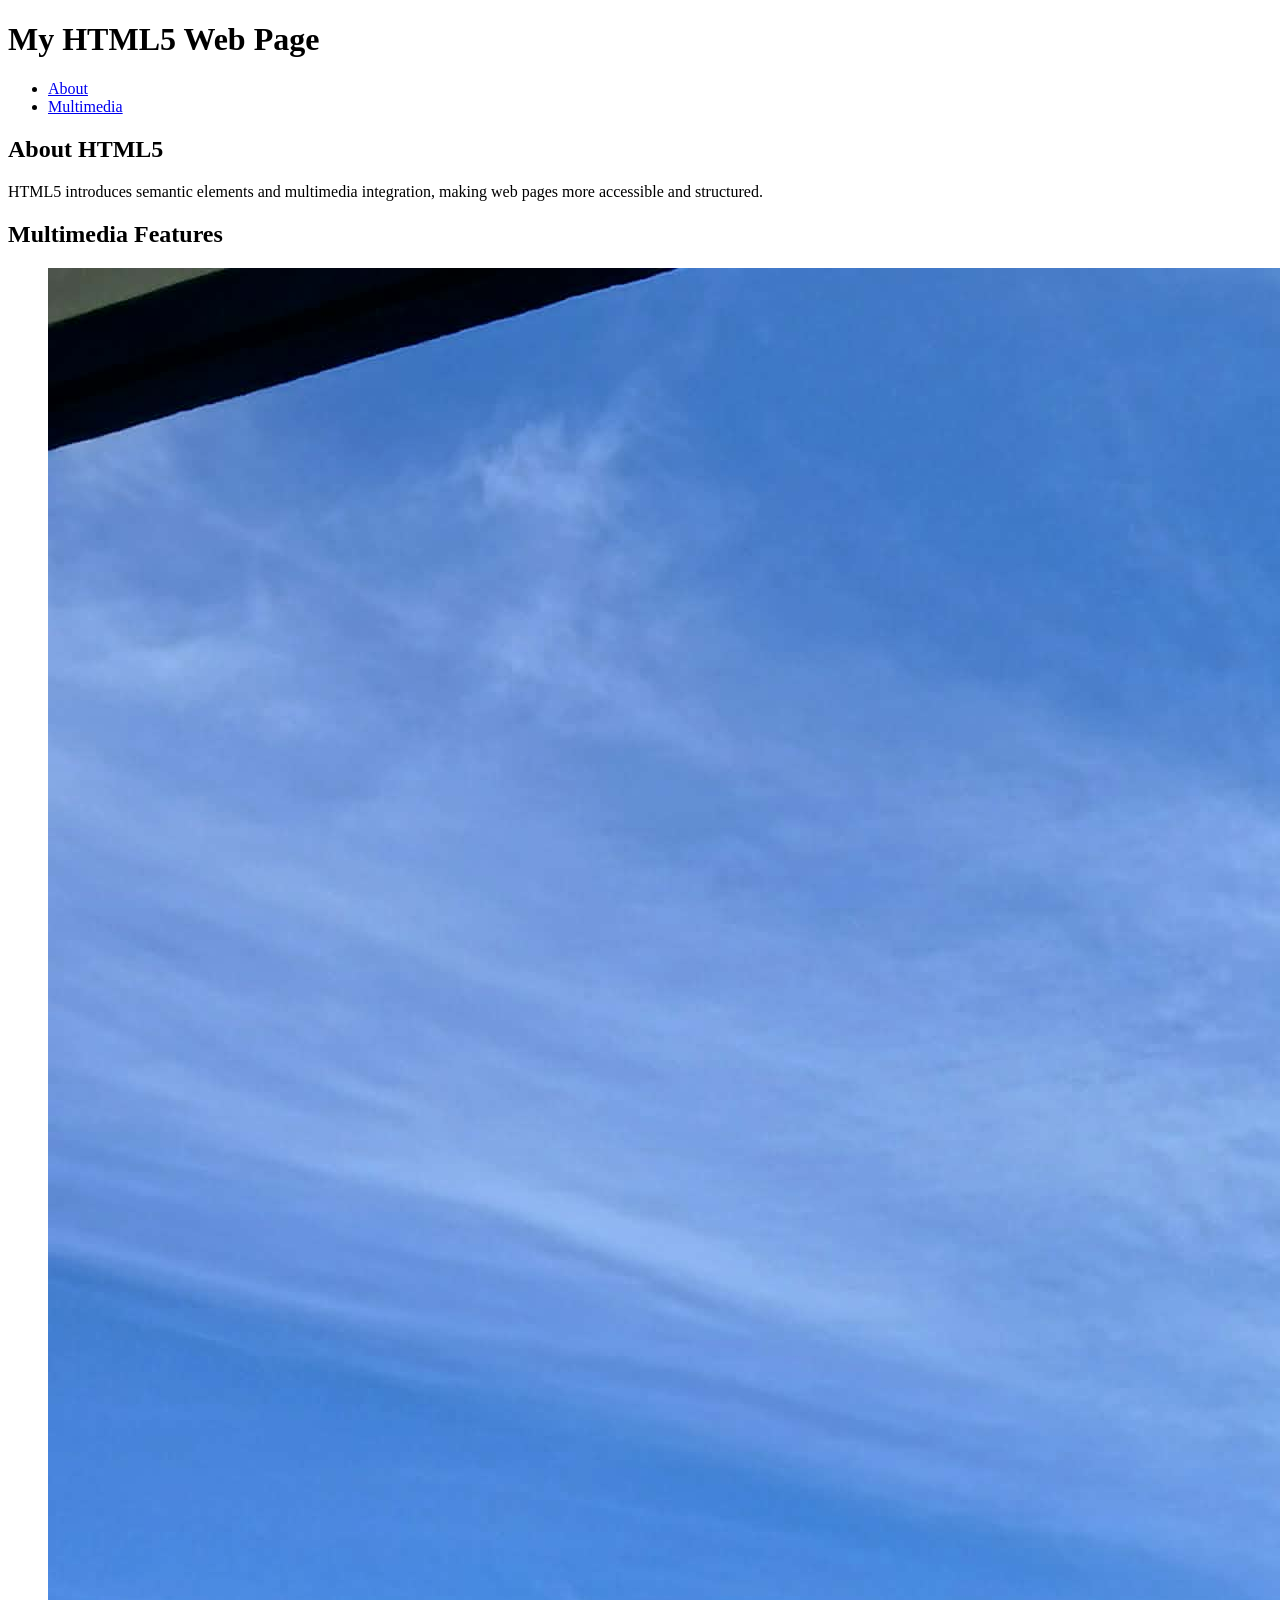
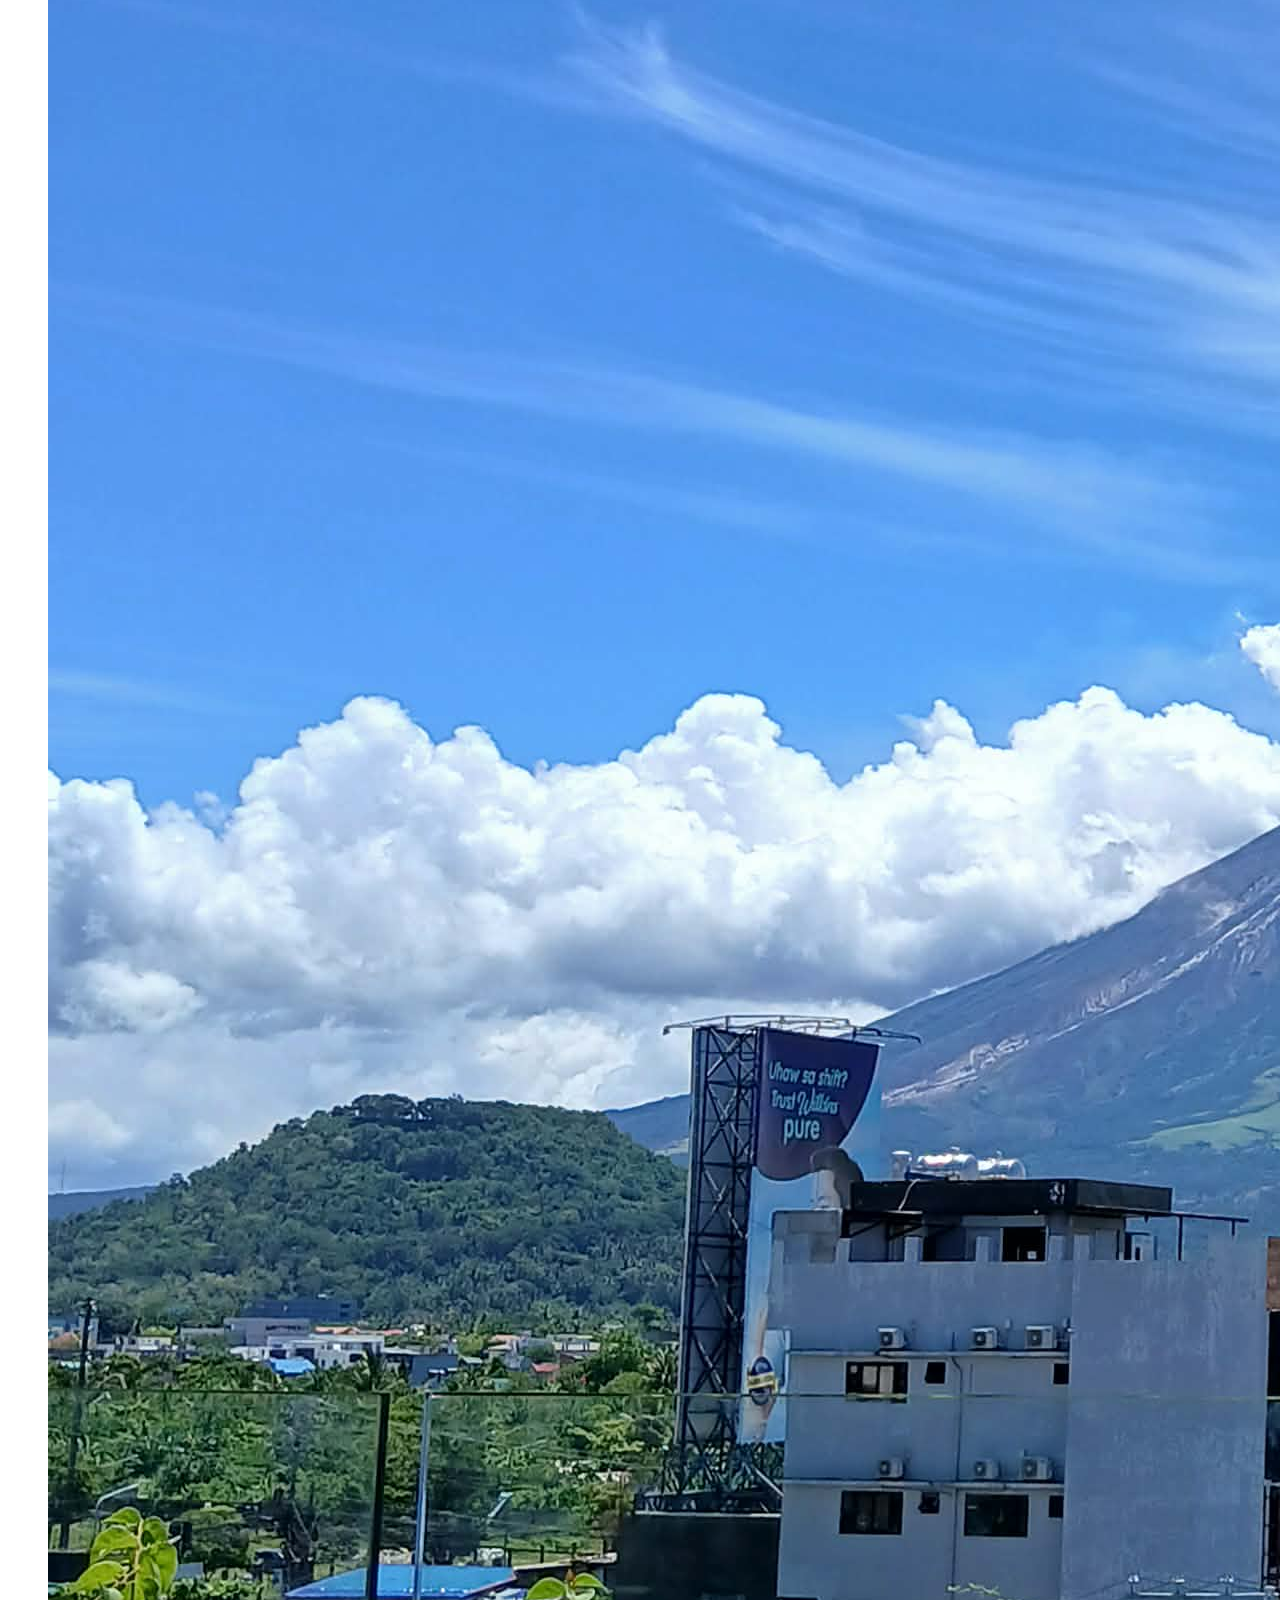
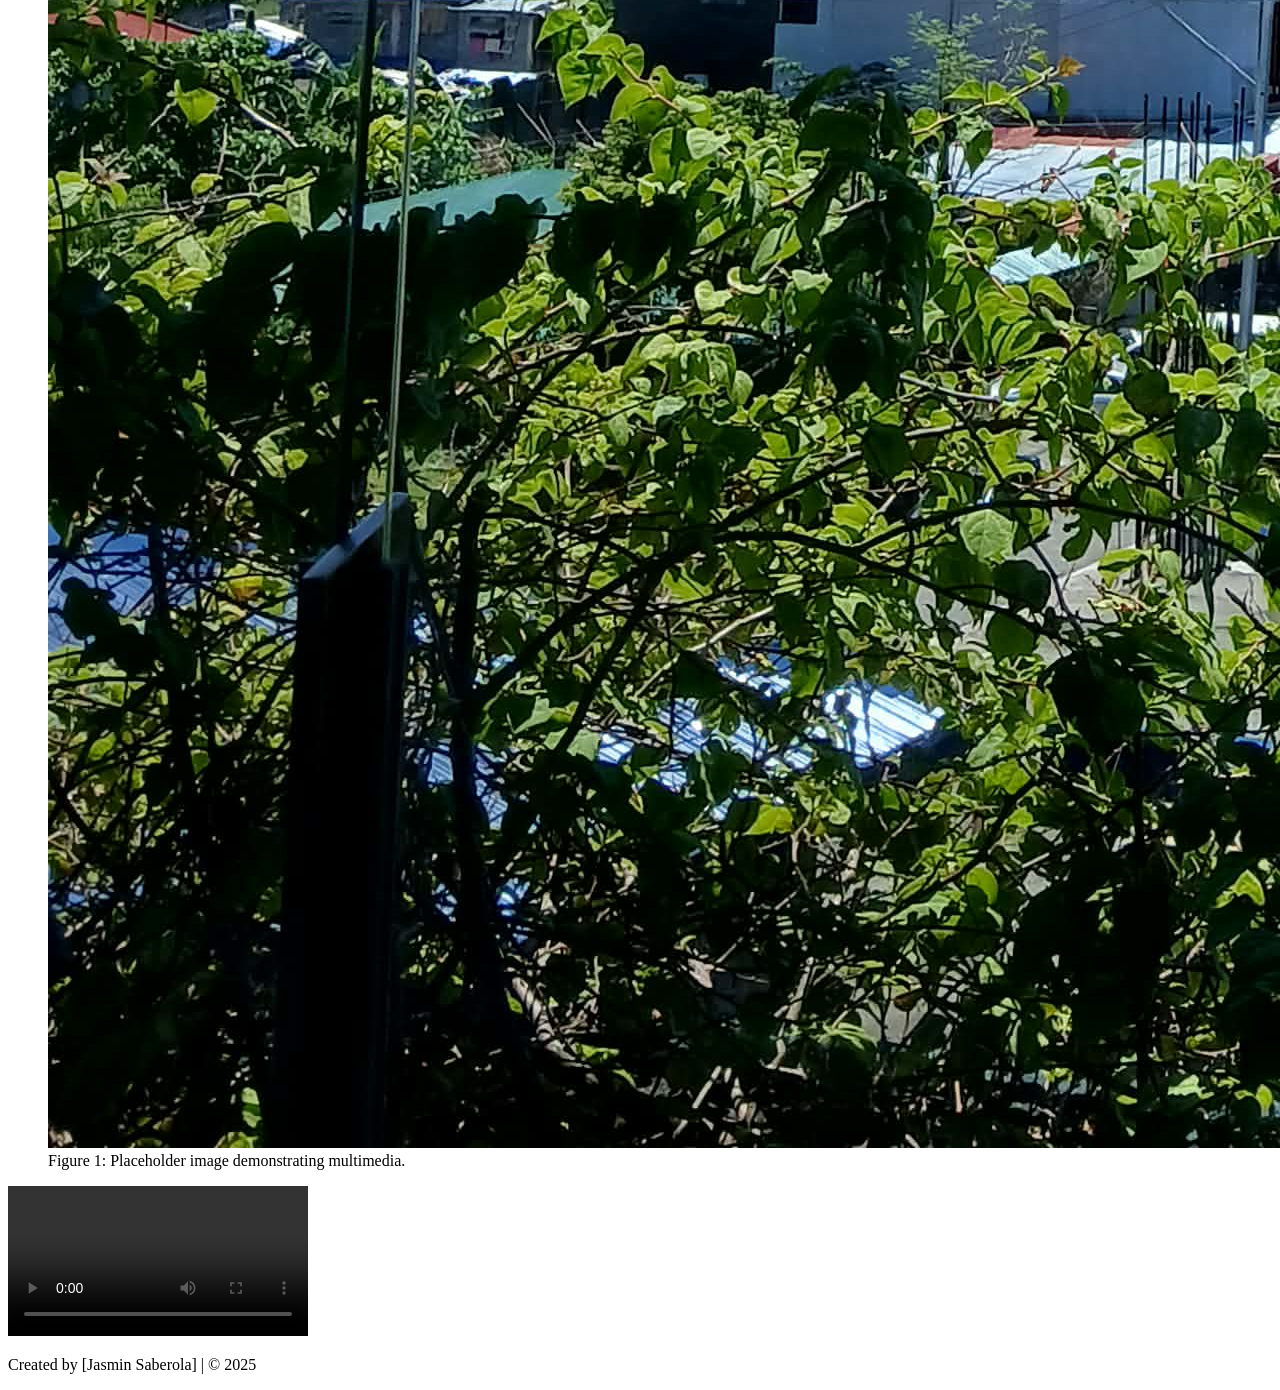
<file: Week2_SemanticMultimedia/index.html>
<!DOCTYPE html>
<html lang="en">
<head>
    <meta charset="UTF-8">
    <meta name="viewport" content="width=device-width, initial-scale=1.0">
    <title>Week 2 HTML Lab</title>
</head>
<body>
   
</body>
</html>

<header>
    <h1>My HTML5 Web Page</h1>
    <nav>
        <ul>
            <li><a href="#about">About</a></li>
            <li><a href="#multimedia">Multimedia</a></li>
        </ul>
    </nav>
</header>

<main>
    <section id="about">
        <h2>About HTML5</h2>
        <p>HTML5 introduces semantic elements and multimedia integration, making web pages more accessible and structured.</p>
    </section>
</main>

<section id="multimedia">
    <h2>Multimedia Features</h2>
    <figure>
            <img src="image1.jpg" alt="Placeholder Image">
            <figcaption>Figure 1: Placeholder image demonstrating multimedia.</figcaption>
        </figure>
        <video controls>
            <source src="video1.mp4" type="video/mp4">
            Your browser does not support the video tag.
    </video>
</section>

<footer>
    <p>Created by [Jasmin Saberola] | © 2025</p>
</footer>

</body
</file>
